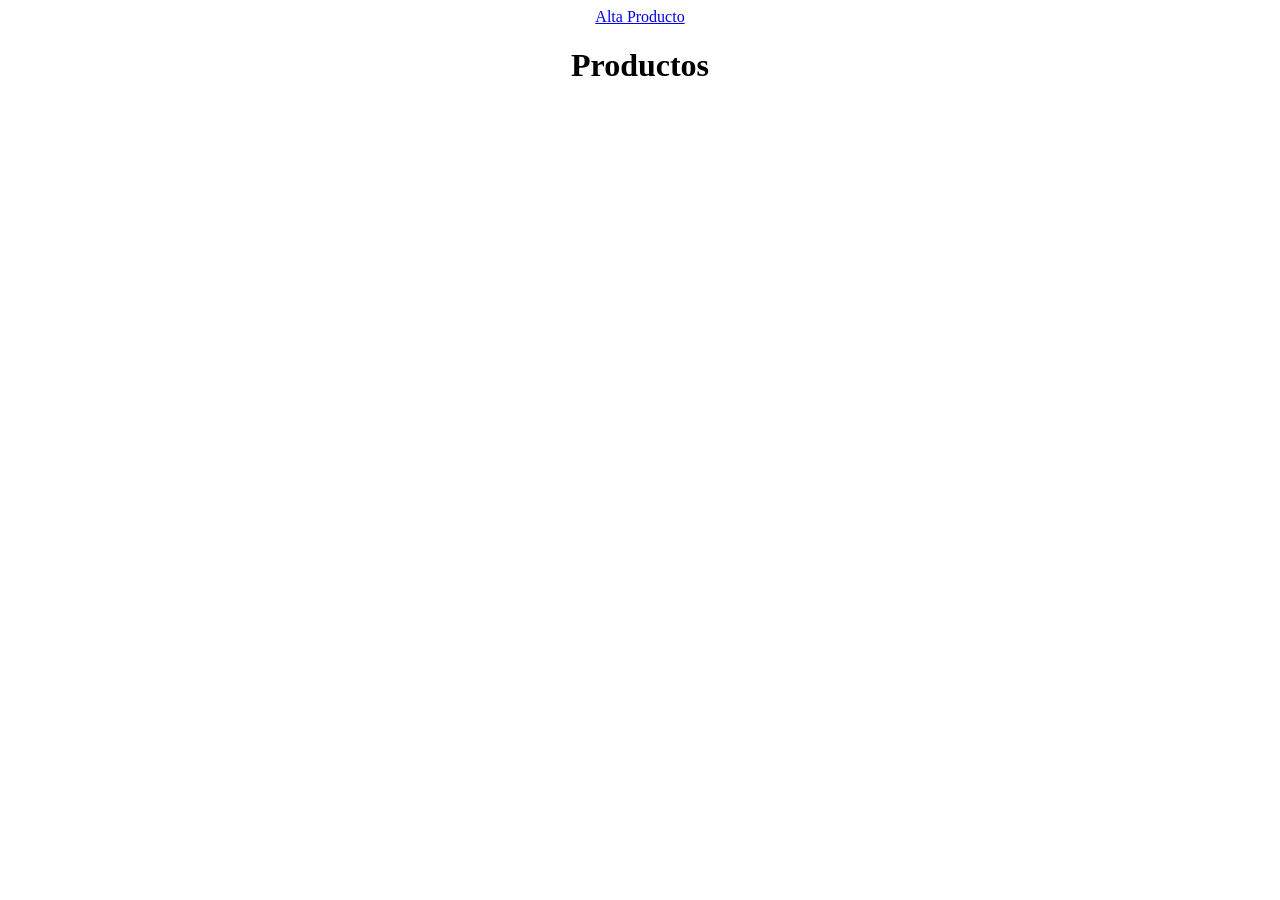
<file: publica/index.html>
<!DOCTYPE html>
<html lang="es">

<head>
    <meta charset="UTF-8">
    <meta name="viewport" content="width=device-width, initial-scale=1.0">
    <link rel="stylesheet" href="css/style.css">
    <script defer src="js/index.js"></script>
    <title>Productos</title>
</head>

<body>
    <nav>
        <a href="altaProducto.html">Alta Producto</a>
    </nav>
    <h1>Productos</h1>
    <main>
        <section id="contenedor">

        </section>
    </main>

</body>

</html>
</file>
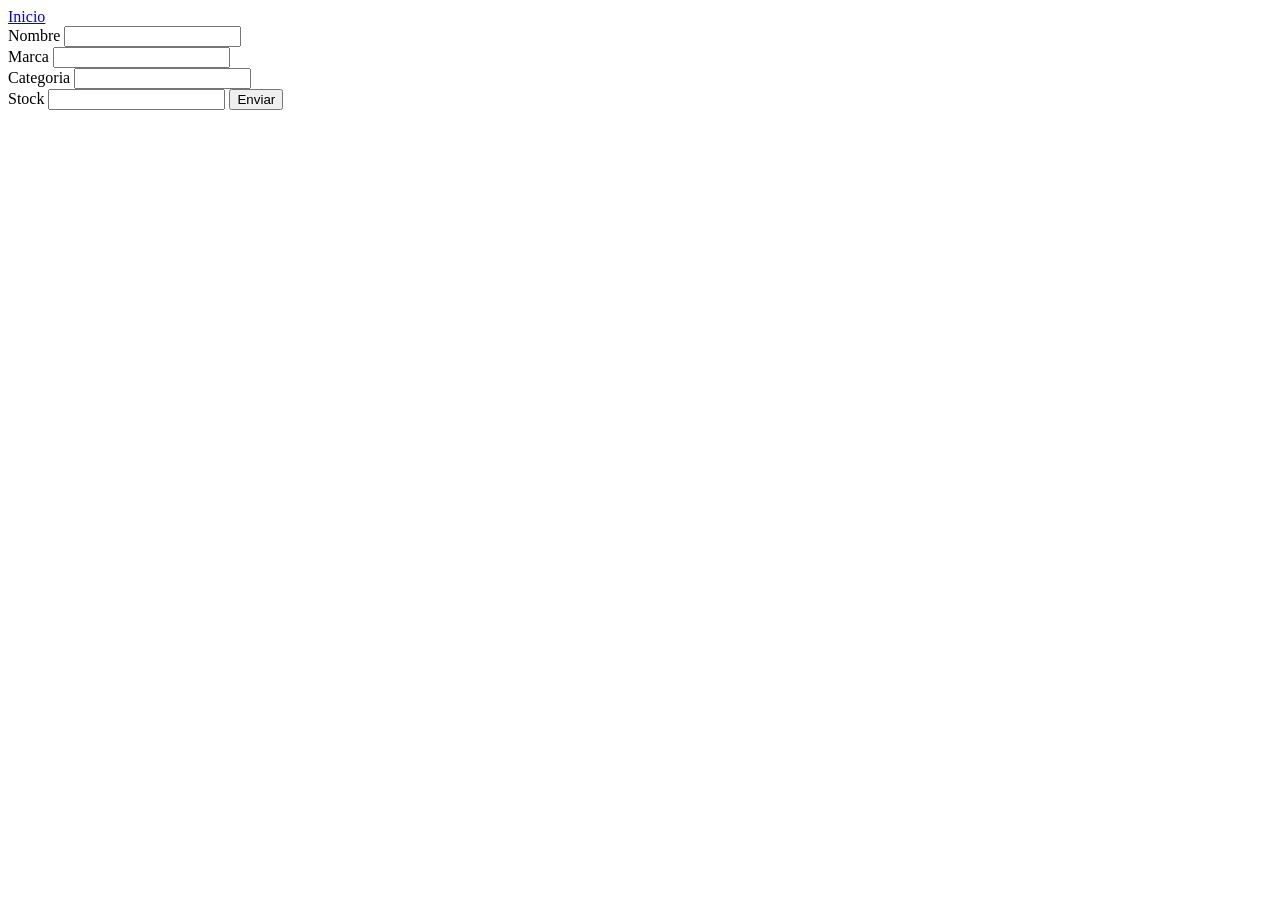
<file: publica/agregarProducto.html>
<!DOCTYPE html>
<html lang="en">

<head>
    <meta charset="UTF-8">
    <meta name="viewport" content="width=device-width, initial-scale=1.0">
    <title>Document</title>
    <script defer src="js/altaProducto.js"></script>
</head>

<body>
    <header>
        <nav>
            <a href="index.html">Inicio</a>
        </nav>
    </header>
    <main>
        <form action="http://localhost:3000/productos" method="POST" id="formulario">
            <label for="">Nombre</label>
            <input type="text" name="nombre">
            <br>
            <label for="">Marca</label>
            <input type="text" name="marca">
            <br>
            <label for="">Categoria</label>
            <input type="text" name="categoria">
            <br>
            <label for="">Stock</label>
            <input type="number" name="stock">
            <button>Enviar</button>
        </form>
    </main>
</body>

</html>
</file>
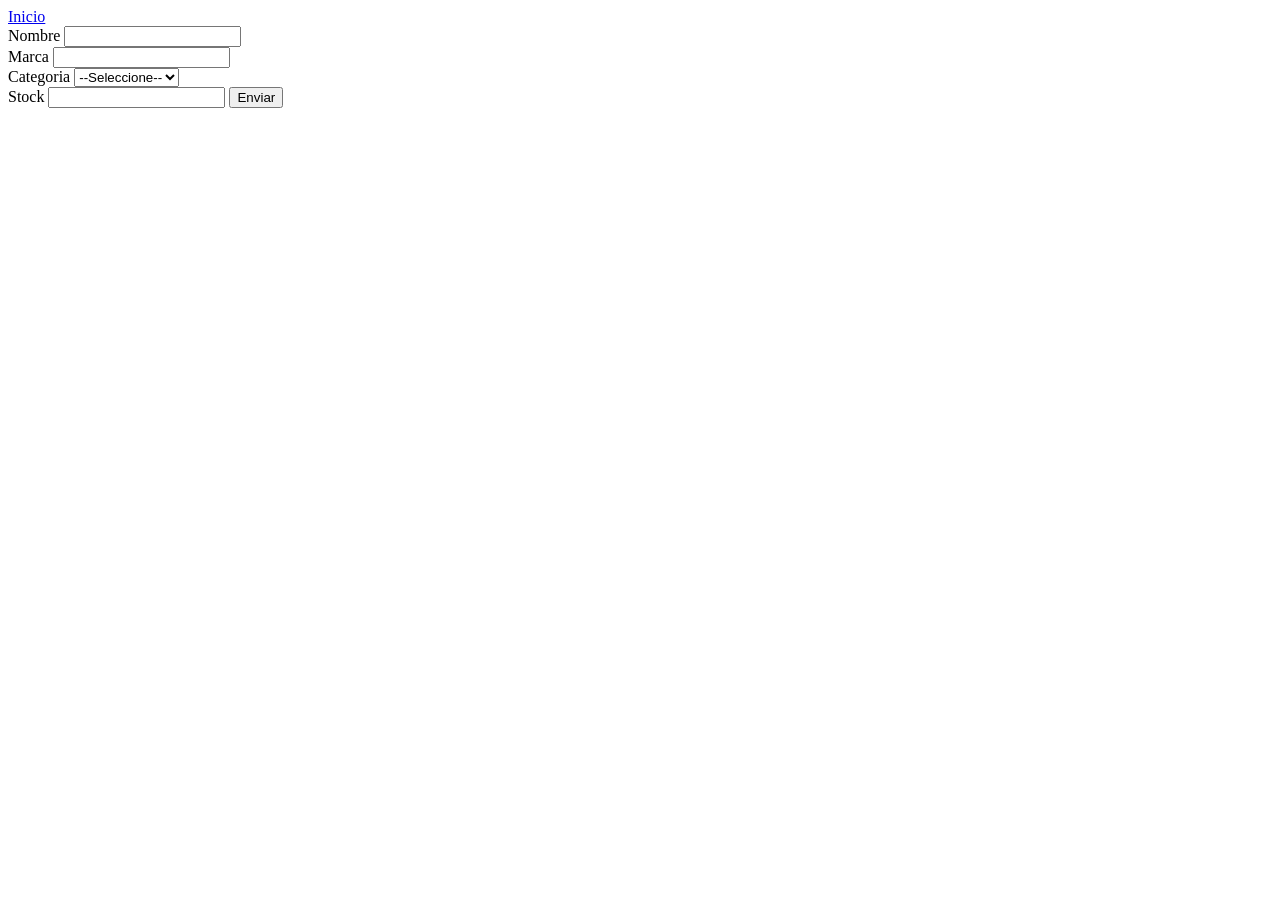
<file: publica/altaProducto.html>
<!DOCTYPE html>
<html lang="es">

<head>
    <meta charset="UTF-8">
    <meta name="viewport" content="width=device-width, initial-scale=1.0">
    <title>Agregar Product</title>
    <script defer src="js/altaProducto.js"></script>
</head>

<body>
    <header>
        <nav>
            <a href="index.html">Inicio</a>
        </nav>
    </header>
    <main>
        <form action="http://localhost:3000/productos" method="POST" id="formulario">
            <label for="">Nombre</label>
            <input type="text" name="nombre">
            <br>
            <label for="">Marca</label>
            <input type="text" name="marca">
            <br>
            <label for="">Categoria</label>
            <select name="categoria" id="">
                <option disabled selected>--Seleccione--</option>
                <option value="Hardware">Hardware</option>
                <option value="Periféricos">Periféricos</option>
                <option value="Sonido">Sonido</option>
            </select>
            <br>
            <label for="">Stock</label>
            <input type="number" name="stock">
            <button>Enviar</button>
        </form>
    </main>
</body>

</html>
</file>
<file: publica/css/style.css>
article{
    width: 80%;
    margin: 20px auto;
    padding: 20px;
    background-color: #fff;
    box-shadow: 2px 2px 10px rgba(0, 0, 0, 0.1);
}
h1{
    text-align: center;
}
a{
    display: block;
    text-align: center;
}
</file>
